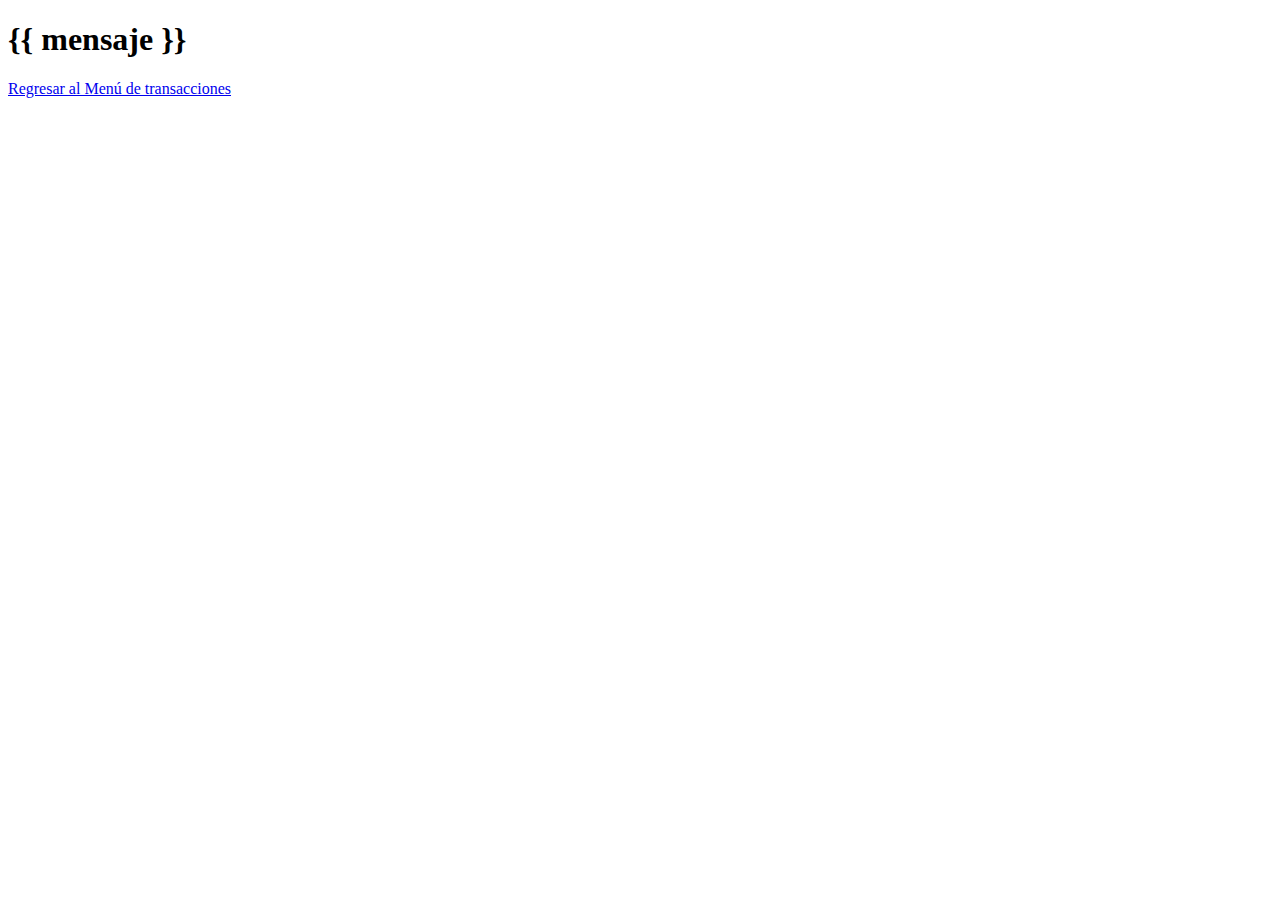
<file: templates/crear.html>
<!DOCTYPE html>
<html lang="en">
<head>
    <meta charset="UTF-8">
    <meta name="viewport" content="width=device-width, initial-scale=1.0">
    <title>Transacción</title>
</head>
<body>
    <h1>{{ mensaje }}</h1>
    <a href="/menu">Regresar al Menú de transacciones</a>
</body>

</html>
</file>
